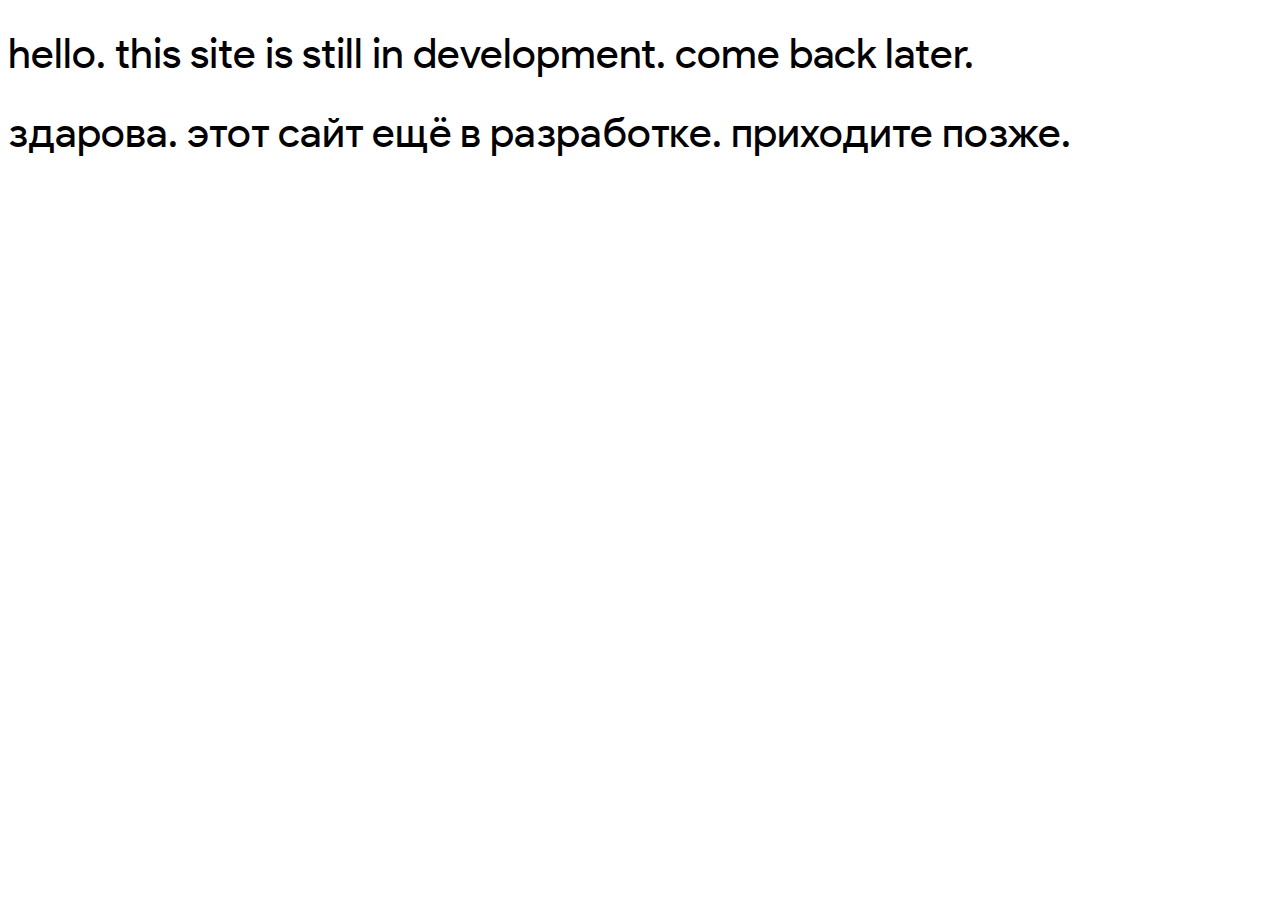
<file: index.html>
<!DOCTYPE html>
<html>

<head>
<link rel="apple-touch-icon" sizes="180x180" href="/favicons/apple-touch-icon.png">
<link rel="icon" type="image/svg+xml" href="/svg_favicon/favicon.svg">
<link rel="icon" type="image/png" href="/svg_favicon/favicon.png">
<link rel="manifest" href="/favicons/site.webmanifest">
<link rel="mask-icon" href="/favicons/safari-pinned-tab.svg" color="#000000">
<link rel="shortcut icon" href="/favicons/favicon.ico">
<meta name="msapplication-TileColor" content="#000000">
<meta name="msapplication-TileImage" content="/favicons/mstile-144x144.png">
<meta name="msapplication-config" content="/favicons/browserconfig.xml">
<meta name="theme-color" content="#ffffff">
  <meta http-equiv="Content-Type" content="text/html; charset=utf-8"/>
    <link rel="stylesheet" type="text/css"
          href="style.css"/>
<title>птичник.</title>
<meta name="description" content="птичник - дискорд-сервер с дружелюбным комьюнити, в котором можно общаться на любые темы."/>
<meta name="yandex-verification" content="69533374c59074ff" />
</head>

<body bgcolor="white" text="black" link="blue" vlink="purple" alink="red">
<h1 style="font-family:'Product Sans Regular';font-weight:normal;font-size:42px">hello. this site is still in development. come back later.</h1>
<h1 style="font-family:'Product Sans Regular';font-weight:normal;font-size:42px">здарова. этот сайт ещё в разработке. приходите позже.</h1>

</body>

</html>
</file>
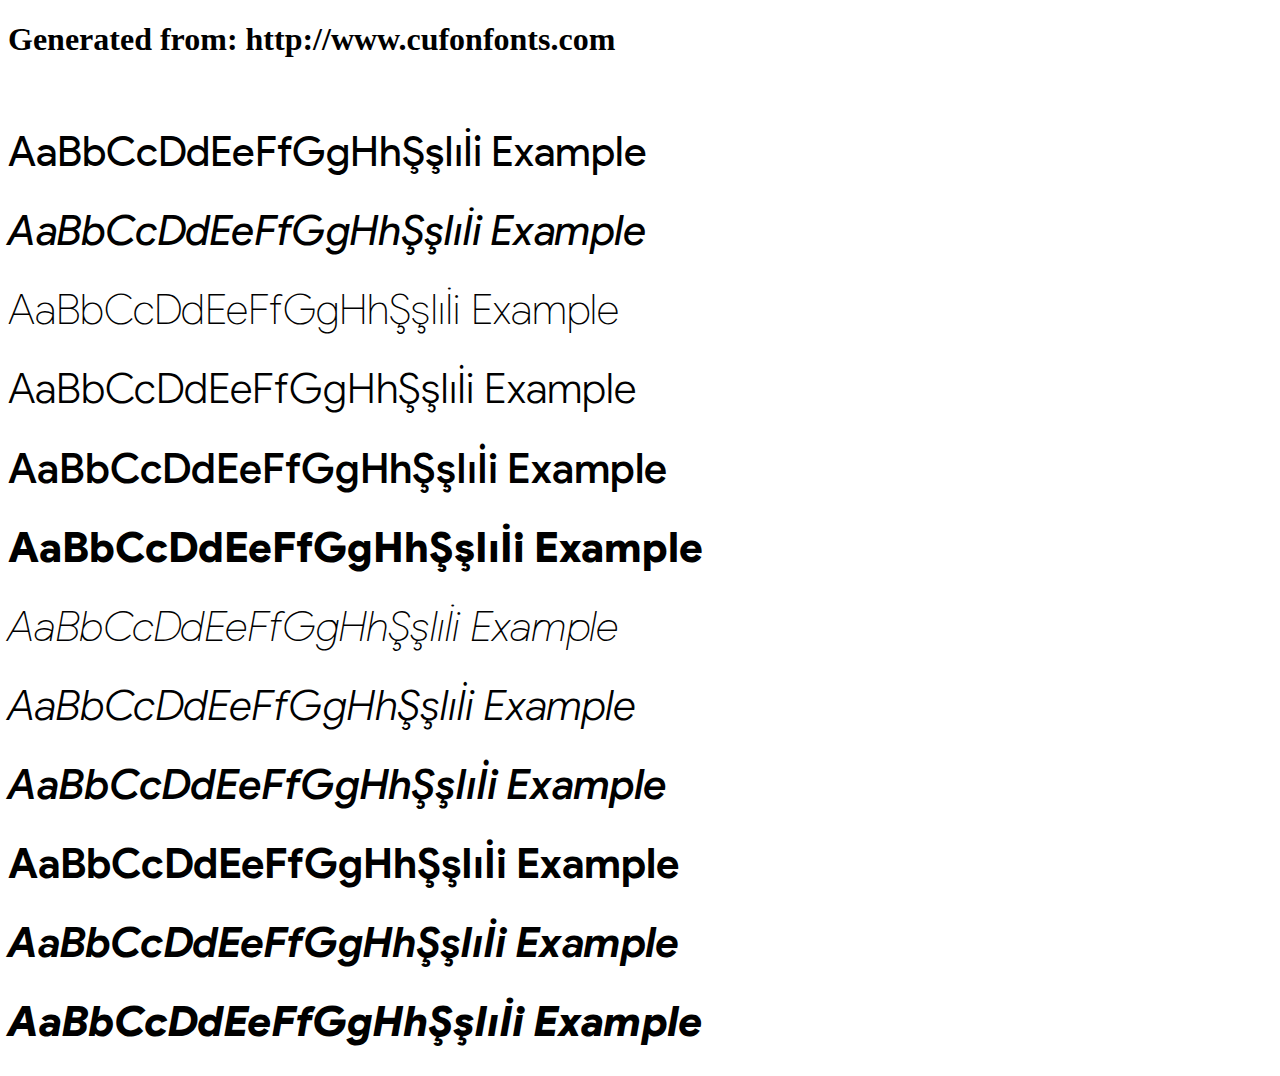
<file: gsweb/example.html>
<!DOCTYPE html>
<html xmlns="http://www.w3.org/1999/xhtml">
<head>
    <meta http-equiv="Content-Type" content="text/html; charset=utf-8"/>
    <link rel="stylesheet" type="text/css"
          href="style.css"/>
</head>

<body>

<h1>Generated from: http://www.cufonfonts.com</h1><br/>
<h1 style="font-family:'Product Sans Regular';font-weight:normal;font-size:42px">AaBbCcDdEeFfGgHhŞşIıİi Example</h1>
<h1 style="font-family:'Product Sans Italic';font-weight:normal;font-size:42px">AaBbCcDdEeFfGgHhŞşIıİi Example</h1>
<h1 style="font-family:'Product Sans Thin Regular';font-weight:normal;font-size:42px">AaBbCcDdEeFfGgHhŞşIıİi Example</h1>
<h1 style="font-family:'Product Sans Light Regular';font-weight:normal;font-size:42px">AaBbCcDdEeFfGgHhŞşIıİi Example</h1>
<h1 style="font-family:'Product Sans Medium Regular';font-weight:normal;font-size:42px">AaBbCcDdEeFfGgHhŞşIıİi Example</h1>
<h1 style="font-family:'Product Sans Black Regular';font-weight:normal;font-size:42px">AaBbCcDdEeFfGgHhŞşIıİi Example</h1>
<h1 style="font-family:'Product Sans Thin Italic';font-weight:normal;font-size:42px">AaBbCcDdEeFfGgHhŞşIıİi Example</h1>
<h1 style="font-family:'Product Sans Light Italic';font-weight:normal;font-size:42px">AaBbCcDdEeFfGgHhŞşIıİi Example</h1>
<h1 style="font-family:'Product Sans Medium Italic';font-weight:normal;font-size:42px">AaBbCcDdEeFfGgHhŞşIıİi Example</h1>
<h1 style="font-family:'Product Sans Bold';font-weight:normal;font-size:42px">AaBbCcDdEeFfGgHhŞşIıİi Example</h1>
<h1 style="font-family:'Product Sans Bold Italic';font-weight:normal;font-size:42px">AaBbCcDdEeFfGgHhŞşIıİi Example</h1>
<h1 style="font-family:'Product Sans Black Italic';font-weight:normal;font-size:42px">AaBbCcDdEeFfGgHhŞşIıİi Example</h1>


</body>
</html>
</file>
<file: style.css>
/* #### Generated By: http://www.cufonfonts.com #### */

    @font-face {
    font-family: 'Product Sans Regular';
    font-style: normal;
    font-weight: normal;
    src: local('Product Sans Regular'), url('/gsweb/ProductSans-Regular.woff') format('woff');
    }
    

    @font-face {
    font-family: 'Product Sans Italic';
    font-style: normal;
    font-weight: normal;
    src: local('Product Sans Italic'), url('/gsweb/ProductSans-Italic.woff') format('woff');
    }
    

    @font-face {
    font-family: 'Product Sans Thin Regular';
    font-style: normal;
    font-weight: normal;
    src: local('Product Sans Thin Regular'), url('/gsweb/ProductSans-Thin.woff') format('woff');
    }
    

    @font-face {
    font-family: 'Product Sans Light Regular';
    font-style: normal;
    font-weight: normal;
    src: local('Product Sans Light Regular'), url('/gsweb/ProductSans-Light.woff') format('woff');
    }
    

    @font-face {
    font-family: 'Product Sans Medium Regular';
    font-style: normal;
    font-weight: normal;
    src: local('Product Sans Medium Regular'), url('/gsweb/ProductSans-Medium.woff') format('woff');
    }
    

    @font-face {
    font-family: 'Product Sans Black Regular';
    font-style: normal;
    font-weight: normal;
    src: local('Product Sans Black Regular'), url('/gsweb/ProductSans-Black.woff') format('woff');
    }
    

    @font-face {
    font-family: 'Product Sans Thin Italic';
    font-style: normal;
    font-weight: normal;
    src: local('Product Sans Thin Italic'), url('/gsweb/ProductSans-ThinItalic.woff') format('woff');
    }
    

    @font-face {
    font-family: 'Product Sans Light Italic';
    font-style: normal;
    font-weight: normal;
    src: local('Product Sans Light Italic'), url('/gsweb/ProductSans-LightItalic.woff') format('woff');
    }
    

    @font-face {
    font-family: 'Product Sans Medium Italic';
    font-style: normal;
    font-weight: normal;
    src: local('Product Sans Medium Italic'), url('/gsweb/ProductSans-MediumItalic.woff') format('woff');
    }
    

    @font-face {
    font-family: 'Product Sans Bold';
    font-style: normal;
    font-weight: normal;
    src: local('Product Sans Bold'), url('/gsweb/ProductSans-Bold.woff') format('woff');
    }
    

    @font-face {
    font-family: 'Product Sans Bold Italic';
    font-style: normal;
    font-weight: normal;
    src: local('Product Sans Bold Italic'), url('/gsweb/ProductSans-BoldItalic.woff') format('woff');
    }
    

    @font-face {
    font-family: 'Product Sans Black Italic';
    font-style: normal;
    font-weight: normal;
    src: local('Product Sans Black Italic'), url('/gsweb/ProductSans-BlackItalic.woff') format('woff');
    }
</file>
<file: gsweb/style.css>
/* #### Generated By: http://www.cufonfonts.com #### */

    @font-face {
    font-family: 'Product Sans Regular';
    font-style: normal;
    font-weight: normal;
    src: local('Product Sans Regular'), url('/gsweb/ProductSans-Regular.woff') format('woff');
    }
    

    @font-face {
    font-family: 'Product Sans Italic';
    font-style: normal;
    font-weight: normal;
    src: local('Product Sans Italic'), url('/gsweb/ProductSans-Italic.woff') format('woff');
    }
    

    @font-face {
    font-family: 'Product Sans Thin Regular';
    font-style: normal;
    font-weight: normal;
    src: local('Product Sans Thin Regular'), url('/gsweb/ProductSans-Thin.woff') format('woff');
    }
    

    @font-face {
    font-family: 'Product Sans Light Regular';
    font-style: normal;
    font-weight: normal;
    src: local('Product Sans Light Regular'), url('/gsweb/ProductSans-Light.woff') format('woff');
    }
    

    @font-face {
    font-family: 'Product Sans Medium Regular';
    font-style: normal;
    font-weight: normal;
    src: local('Product Sans Medium Regular'), url('/gsweb/ProductSans-Medium.woff') format('woff');
    }
    

    @font-face {
    font-family: 'Product Sans Black Regular';
    font-style: normal;
    font-weight: normal;
    src: local('Product Sans Black Regular'), url('/gsweb/ProductSans-Black.woff') format('woff');
    }
    

    @font-face {
    font-family: 'Product Sans Thin Italic';
    font-style: normal;
    font-weight: normal;
    src: local('Product Sans Thin Italic'), url('/gsweb/ProductSans-ThinItalic.woff') format('woff');
    }
    

    @font-face {
    font-family: 'Product Sans Light Italic';
    font-style: normal;
    font-weight: normal;
    src: local('Product Sans Light Italic'), url('/gsweb/ProductSans-LightItalic.woff') format('woff');
    }
    

    @font-face {
    font-family: 'Product Sans Medium Italic';
    font-style: normal;
    font-weight: normal;
    src: local('Product Sans Medium Italic'), url('/gsweb/ProductSans-MediumItalic.woff') format('woff');
    }
    

    @font-face {
    font-family: 'Product Sans Bold';
    font-style: normal;
    font-weight: normal;
    src: local('Product Sans Bold'), url('/gsweb/ProductSans-Bold.woff') format('woff');
    }
    

    @font-face {
    font-family: 'Product Sans Bold Italic';
    font-style: normal;
    font-weight: normal;
    src: local('Product Sans Bold Italic'), url('/gsweb/ProductSans-BoldItalic.woff') format('woff');
    }
    

    @font-face {
    font-family: 'Product Sans Black Italic';
    font-style: normal;
    font-weight: normal;
    src: local('Product Sans Black Italic'), url('/gsweb/ProductSans-BlackItalic.woff') format('woff');
    }
</file>
